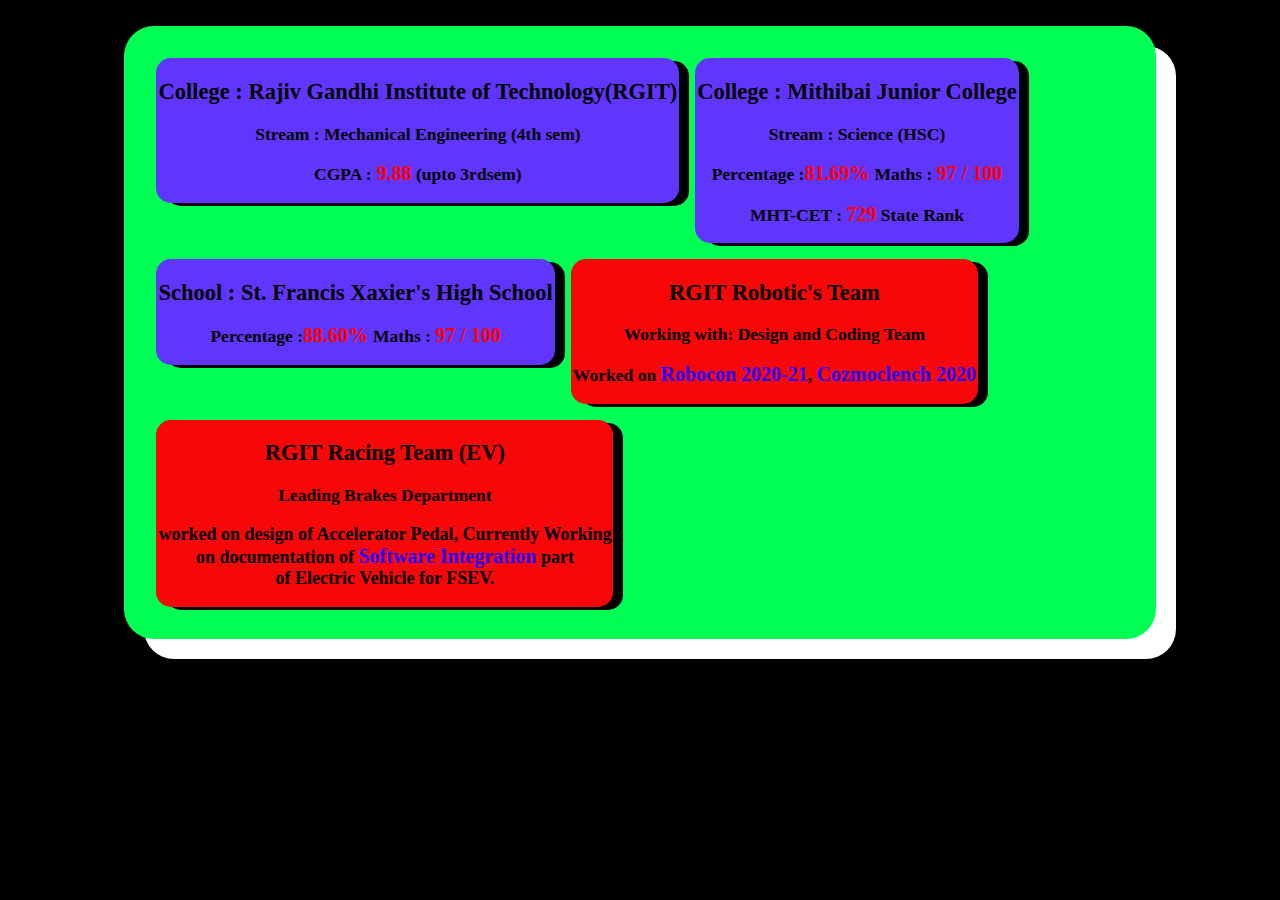
<file: academicsdet.html>
<!DOCTYPE html>
<html lang="en">
<head>
    <meta charset="UTF-8">
    <meta http-equiv="X-UA-Compatible" content="IE=edge">
    <meta name="viewport" content="width=device-width, initial-scale=1.0">
    <title>Document</title>
    <link rel="stylesheet" href="acad.css">
</head>
<body>
    <div class="mad1">
            <div class="mad2">
                <h2>College : Rajiv Gandhi Institute of Technology(RGIT) </h2>
            
                <h3>Stream : Mechanical Engineering (4th sem)</h3>
                <h3>CGPA :<span> 9.88</span> (upto 3rdsem)</h3>
            </div>

            <div class="mad2">
                <h2>College : Mithibai Junior College</h2>
            
                <h3>Stream : Science (HSC)</h3>
                <h3>Percentage :<span>81.69% </span> Maths : <span>97 / 100</span> </h3>
                <h3>MHT-CET : <span>729</span> State Rank</h3>
            </div>
            <div class="mad2">
                <h2>School : St. Francis Xaxier's High School</h2>
            
                
                <h3>Percentage :<span>88.60% </span> Maths : <span>97 / 100</span> </h3>
        
            </div>
            <div class="mad3">
                <h2>RGIT Robotic's Team</h2>
                <h3>Working with: Design and Coding Team</h3>
                <h3>Worked on <span> Robocon 2020-21</span>, <span>Cozmoclench 2020</span></h3>                
            </div>
            <div class="mad3">
                <h2>RGIT Racing Team (EV)</h2>
                <h3>Leading Brakes Department</h3>
                <p>worked on design of Accelerator Pedal, Currently Working
                   <br>on documentation of <span> Software Integration</span> part <br> of Electric Vehicle for FSEV.
                </p>
            </div>

    </div>



    
</body>
</html>
</file>
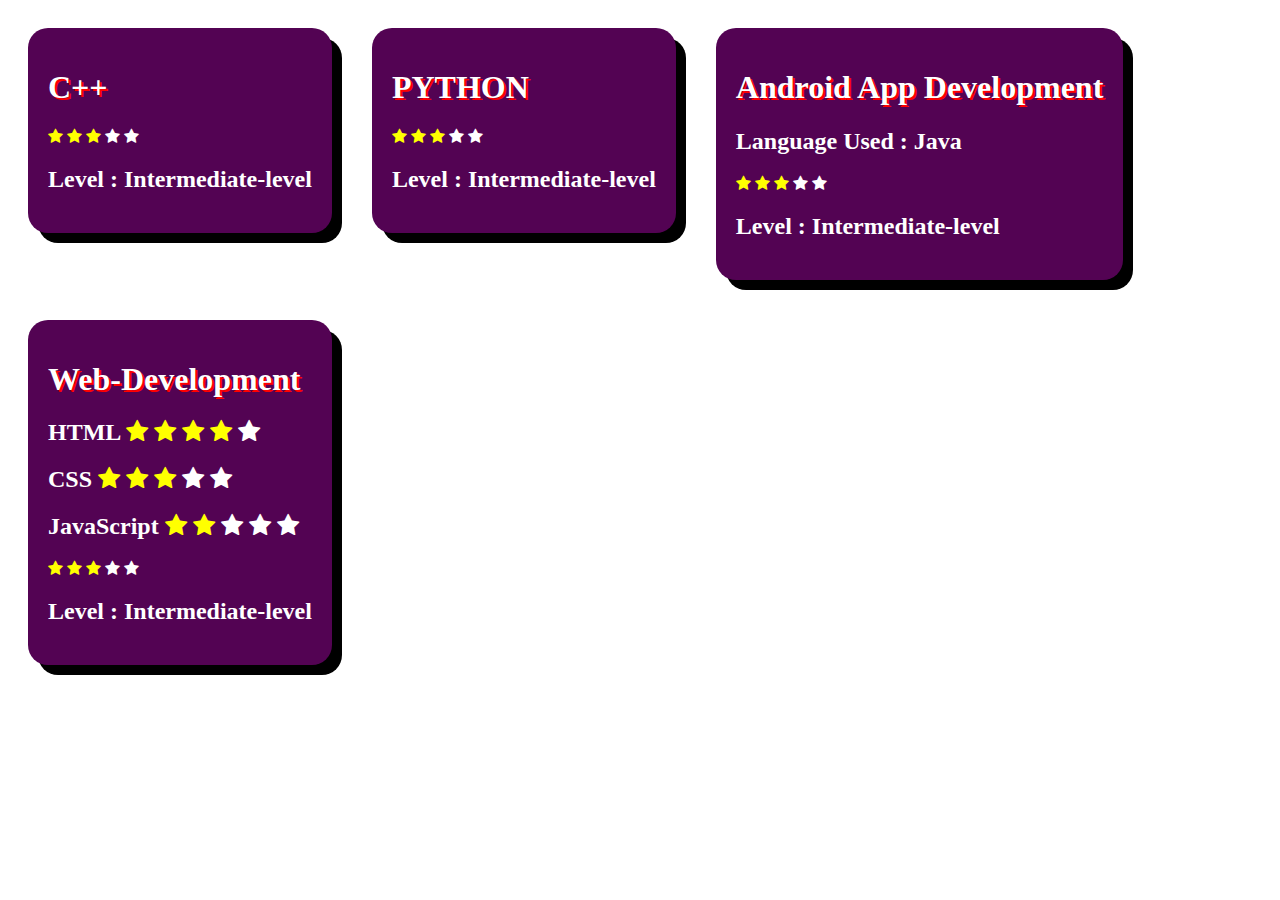
<file: skills.html>
<!DOCTYPE html>
<html lang="en">
<head>
    <meta charset="UTF-8">
    <meta http-equiv="X-UA-Compatible" content="IE=edge">
    <meta name="viewport" content="width=device-width, initial-scale=1.0">
    <title>Document</title>
    <link rel="stylesheet" href="https://cdnjs.cloudflare.com/ajax/libs/font-awesome/4.7.0/css/font-awesome.min.css">
    <link rel="stylesheet" href="skl.css">
</head>
<body>
    <div class="mad">
        <h1>C++</h1>
        <span class="fa fa-star checked"></span>
        <span class="fa fa-star checked"></span>
        <span class="fa fa-star checked"></span>
        <span class="fa fa-star"></span>
        <span class="fa fa-star"></span>
        <h2>Level : Intermediate-level</h2>


    </div>
    <div class="mad">
        <h1>PYTHON</h1>
        <span class="fa fa-star checked"></span>
        <span class="fa fa-star checked"></span>
        <span class="fa fa-star checked"></span>
        <span class="fa fa-star"></span>
        <span class="fa fa-star"></span>
        <h2>Level : Intermediate-level</h2>


    </div>
    
    <div class="mad">
        <h1>Android App Development</h1>
        <h2>Language Used : Java</h2>
        <span class="fa fa-star checked"></span>
        <span class="fa fa-star checked"></span>
        <span class="fa fa-star checked"></span>
        <span class="fa fa-star"></span>
        <span class="fa fa-star"></span>
        <h2>Level : Intermediate-level</h2>


    </div>
    <div class="mad">
        <h1>Web-Development</h1>
        <h2>HTML <span class="fa fa-star checked"></span>
            <span class="fa fa-star checked"></span>
            <span class="fa fa-star checked"></span>
            <span class="fa fa-star checked"></span>
            <span class="fa fa-star"></span>
        </h2>
        <h2>CSS <span class="fa fa-star checked"></span>
            <span class="fa fa-star checked"></span>
            <span class="fa fa-star checked"></span>
            <span class="fa fa-star"></span>
            <span class="fa fa-star"></span></h2>
        <h2>JavaScript <span class="fa fa-star checked"></span>
            <span class="fa fa-star checked"></span>
            <span class="fa fa-star"></span>
            <span class="fa fa-star">
                <span class="fa fa-star"></span>
            </h2>
        <span class="fa fa-star checked"></span>
        <span class="fa fa-star checked"></span>
        <span class="fa fa-star checked"></span>
        <span class="fa fa-star"></span>
        <span class="fa fa-star"></span>
        <h2>Level : Intermediate-level</h2>


    </div>


</body>
</html>
</file>
<file: acad.css>
body {

    background-color: black;
    text-align: center;
    margin: 2%;

}

.mad1{
    width: 80%;
    margin: auto;
    height: 100%;
    display: block;
    padding: 2%;
    background-color: rgb(0, 255, 85);
    box-shadow: 20px 20px white;
    border-radius: 30px;
    overflow:auto;

}

.mad2 {

    padding: 2px;
    width: fit-content;
    height: fit-content;
    font-weight: bolder;
    font-family: Georgia, 'Times New Roman', Times, serif;

    background-color: rgb(97, 54, 252);
    border-radius: 15px;
    color:black;
    
    padding-bottom: 0%;
    font-size: 15px;
    float: left;
    margin: 8px;
    box-shadow: 10px 3px black;

}

span{
    font-size: 20px;
    color: red;
}

.mad2 :hover span{

color: yellow;
cursor: pointer;

}

.mad3{

    padding: 2px;
    width: fit-content;
    height: fit-content;

}

.mad3{

    padding: 2px;
    width: fit-content;
    height: fit-content;
    font-weight: bolder;
    font-family: Georgia, 'Times New Roman', Times, serif;

    background-color: rgb(247, 7, 7);
    border-radius: 15px;
    color:black;
    
    padding-bottom: 0%;
    font-size: 15px;
    float: left;
    margin: 8px;
    box-shadow: 10px 3px black;

}

.mad3 span{
    font-size: 20px;
    color: rgb(38, 0, 255);
}
.mad3 p{
    font-size: 18px;
}

.mad3 :hover span{

    color: yellow;
    cursor: pointer;
    
    }
</file>
<file: skl.css>
.mad{

    padding: 20px;
    width: fit-content;
    height: fit-content;
    margin: 20px;
    background-color: rgb(83, 3, 83);
    border-radius: 20px;
    float: left;
    color: white;
    box-shadow: 10px 10px black;
    
    
    

}

.checked{
    color: yellow;
}

.mad :hover{

    color:rgb(17, 252, 17);
    transform: translateY(5px);
    

}

h1{

    text-shadow: 2px 2px red;

}
</file>
